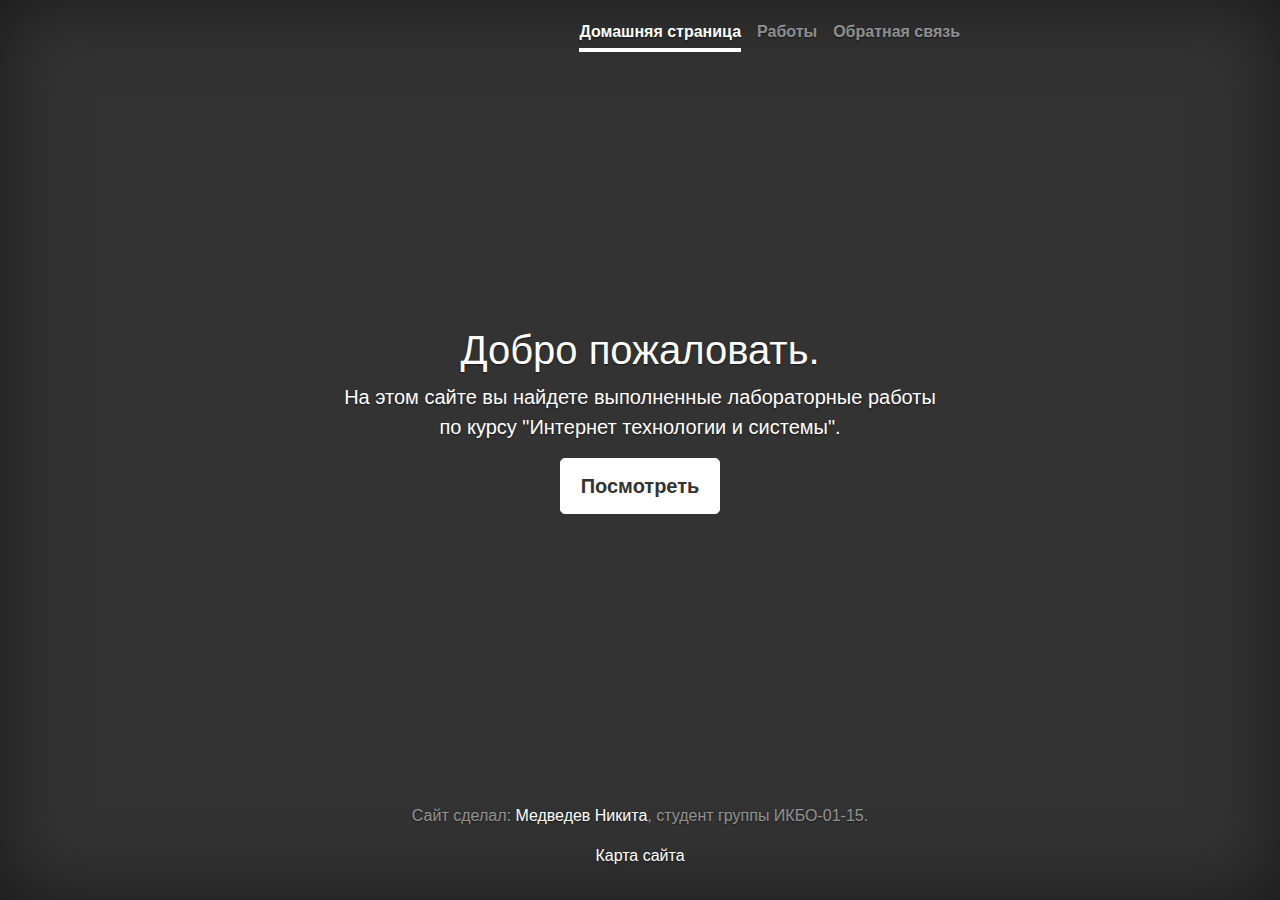
<file: index.html>
<!doctype html>
<html>
<head>
<meta charset="utf-8">
<meta http-equiv="X-UA-Compatible" content="IE=edge">
<meta name="viewport" content="width=device-width, initial-scale=1.0">
<title>Мой сайт</title>
<link href="css/bootstrap-4.0.0.css" rel="stylesheet" type="text/css">
<link href="css/custom.css" rel="stylesheet" type="text/css">
</head>

<body class="text-center">
	<div class="cover-container d-flex w-100 h-100 p-3 mx-auto flex-column">
      <header class="masthead mb-auto">
        <div class="inner">
           <nav class="nav nav-masthead justify-content-center">
            <a class="nav-link active" href="index.html">Домашняя страница</a>
            <a class="nav-link" href="works.html">Работы</a>
            <a class="nav-link" href="feedback.html">Обратная связь</a>
          </nav>
        </div>
      </header>

      <main role="main" class="inner cover">
        <h1 class="cover-heading">Добро пожаловать.</h1>
        <p class="lead">На этом сайте вы найдете выполненные лабораторные работы по курсу "Интернет технологии и системы".</p>
        <p class="lead">
          <a href="works.html" class="btn btn-lg btn-secondary">Посмотреть</a>
        </p>
      </main>

        <footer class="mastfoot mt-auto">
            <div class="inner">
                <p>Сайт сделал: <a href="https://vk.com/nikita1402">Медведев Никита</a>, студент группы ИКБО-01-15.</p>
                <p><a href="sitemap.html">Карта сайта</a></p>
            </div>
        </footer>
    </div>

    <script src="https://code.jquery.com/jquery-3.3.1.slim.min.js" integrity="sha384-q8i/X+965DzO0rT7abK41JStQIAqVgRVzpbzo5smXKp4YfRvH+8abtTE1Pi6jizo" crossorigin="anonymous"></script>
    <script>window.jQuery || document.write('<script src="http://bootstrap-4.ru/docs/4.1/assets/js/vendor/jquery-slim.min.js"><\/script>')</script>
    <script src="http://bootstrap-4.ru/docs/4.1/assets/js/vendor/popper.min.js"></script>
    <script src="http://bootstrap-4.ru/docs/4.1/dist/js/bootstrap.min.js"></script>
</body>
</html>
</file>
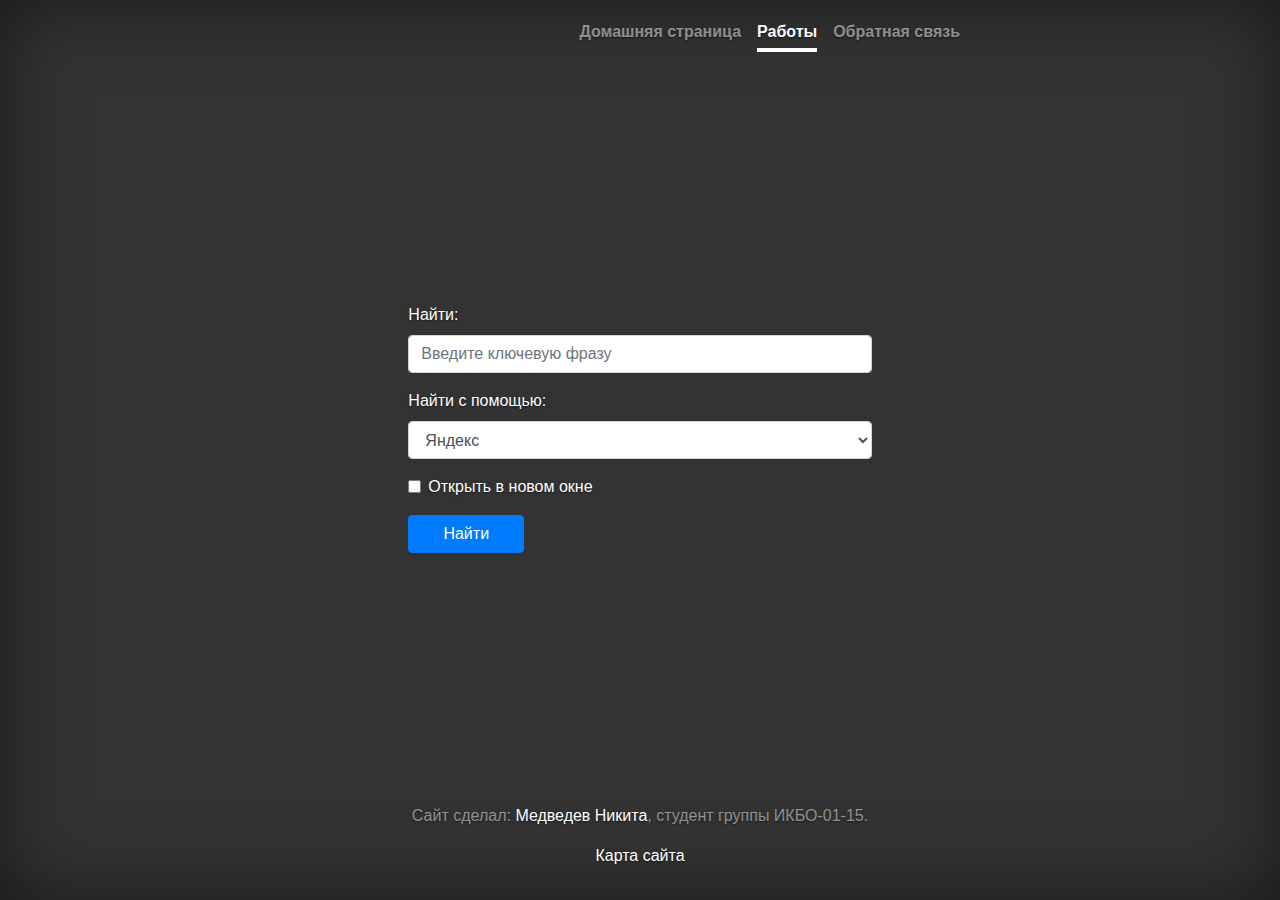
<file: lab4/index.html>
<!doctype html>
<html>
<head>
    <meta charset="utf-8">
    <meta http-equiv="X-UA-Compatible" content="IE=edge">
    <meta name="viewport" content="width=device-width, initial-scale=1.0">
    <title>Мой сайт</title>
    <link href="../css/bootstrap-4.0.0.css" rel="stylesheet" type="text/css">
    <link href="../css/custom.css" rel="stylesheet" type="text/css">
</head>

<body class="text-center">
<div class="cover-container d-flex w-100 h-100 p-3 mx-auto flex-column">
    <header class="masthead mb-auto">
        <div class="inner">
            <!--h3 class="masthead-brand"></h3>--->
            <nav class="nav nav-masthead justify-content-center">
                <a class="nav-link" href="index.html">Домашняя страница</a>
                <a class="nav-link active" href="../works.html">Работы</a>
                <a class="nav-link" href="../feedback.html">Обратная связь</a>
            </nav>
        </div>
    </header>

    <main role="main" class="inner cover">
        <div class="d-flex justify-content-center">
            <form class="text-left col-10">
                <div class="form-group">
                    <label for="search-input">Найти:</label>
                    <input type="text" class="form-control" id="search-input" placeholder="Введите ключевую фразу">
                </div>
                <div class="form-group">
                    <label for="search-select">Найти с помощью: </label>
                    <select class="form-control" id="search-select">
                    </select>
                </div>
                <div class="form-group form-check">
                    <input type="checkbox" class="form-check-input" id="new-window">
                    <label class="form-check-label" for="new-window">Открыть в новом окне</label>
                </div>
                <div class="d-flex">
                    <div class="col-3 p-0">
                        <button type="button" class="btn btn-primary btn-block" onclick="onSearch()">
                            Найти
                        </button>
                    </div>
                </div>
            </form>
        </div>
    </main>
    <footer class="mastfoot mt-auto">
        <div class="inner">
            <p>Сайт сделал: <a href="https://vk.com/nikita1402">Медведев Никита</a>, студент группы ИКБО-01-15.</p>
            <p><a href="../sitemap.html">Карта сайта</a></p>
        </div>
    </footer>
</div>

<script src="https://code.jquery.com/jquery-3.3.1.slim.min.js" integrity="sha384-q8i/X+965DzO0rT7abK41JStQIAqVgRVzpbzo5smXKp4YfRvH+8abtTE1Pi6jizo" crossorigin="anonymous"></script>
<script>window.jQuery || document.write('<script src="http://bootstrap-4.ru/docs/4.1/assets/js/vendor/jquery-slim.min.js"><\/script>')</script>
<script src="http://bootstrap-4.ru/docs/4.1/assets/js/vendor/popper.min.js"></script>
<script src="http://bootstrap-4.ru/docs/4.1/dist/js/bootstrap.min.js"></script>
<script src="search-script.js"></script>
</body>
</html>
</file>
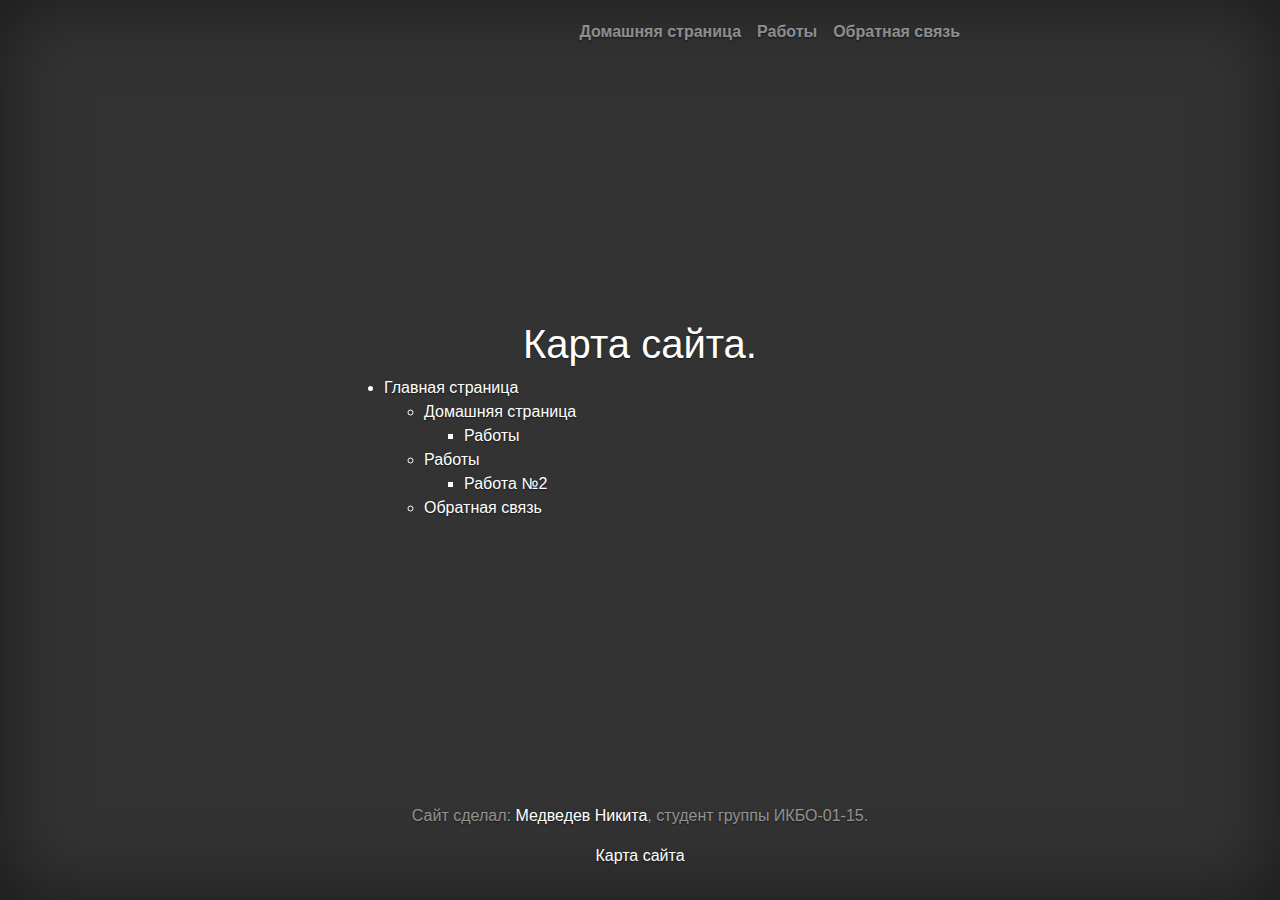
<file: sitemap.html>
<!doctype html>
<html>
<head>
    <meta charset="utf-8">
    <meta http-equiv="X-UA-Compatible">
    <meta name="viewport" content="width=device-width, initial-scale=1.0">
    <title>Мой сайт</title>
    <link href="css/bootstrap-4.0.0.css" rel="stylesheet" type="text/css">
    <link href="css/custom.css" rel="stylesheet" type="text/css">
    <style>
        ul
        {
            text-align: left !important;
        }
    </style>
</head>

<body class="text-center">
<div class="cover-container d-flex w-100 h-100 p-3 mx-auto flex-column">
    <header class="masthead mb-auto">
        <div class="inner">
            <!--h3 class="masthead-brand"></h3>--->
            <nav class="nav nav-masthead justify-content-center">
                <a class="nav-link" href="index.html">Домашняя страница</a>
                <a class="nav-link" href="works.html">Работы</a>
                <a class="nav-link" href="feedback.html">Обратная связь</a>
            </nav>
        </div>
    </header>

    <main role="main" class="inner cover">
        <h1 class="cover-heading">Карта сайта.</h1>
        <ul>
            <li>Главная страница</li>
            <ul>
                <li>
                    <a href="index.html">Домашняя страница</a>
                </li>
                <ul>
                    <li><a href="works.html">Работы</a></li>
                </ul>
                <li><a href="works.html">Работы</a></li>
                <ul>
                    <li><a href="/lab2/index.html">Работа №2</a></li>
                </ul>
                <li><a href="feedback.html">Обратная связь</a></li>
            </ul>
        </ul>
    </main>

    <footer class="mastfoot mt-auto">
        <div class="inner">
            <p>Сайт сделал: <a href="https://vk.com/nikita1402">Медведев Никита</a>, студент группы ИКБО-01-15.</p>
            <p><a href="sitemap.html">Карта сайта</a></p>
        </div>
    </footer>
</div>

<script src="https://code.jquery.com/jquery-3.3.1.slim.min.js" integrity="sha384-q8i/X+965DzO0rT7abK41JStQIAqVgRVzpbzo5smXKp4YfRvH+8abtTE1Pi6jizo" crossorigin="anonymous"></script>
<script>window.jQuery || document.write('<script src="http://bootstrap-4.ru/docs/4.1/assets/js/vendor/jquery-slim.min.js"><\/script>')</script>
<script src="http://bootstrap-4.ru/docs/4.1/assets/js/vendor/popper.min.js"></script>
<script src="http://bootstrap-4.ru/docs/4.1/dist/js/bootstrap.min.js"></script>
</body>
</html>
</file>
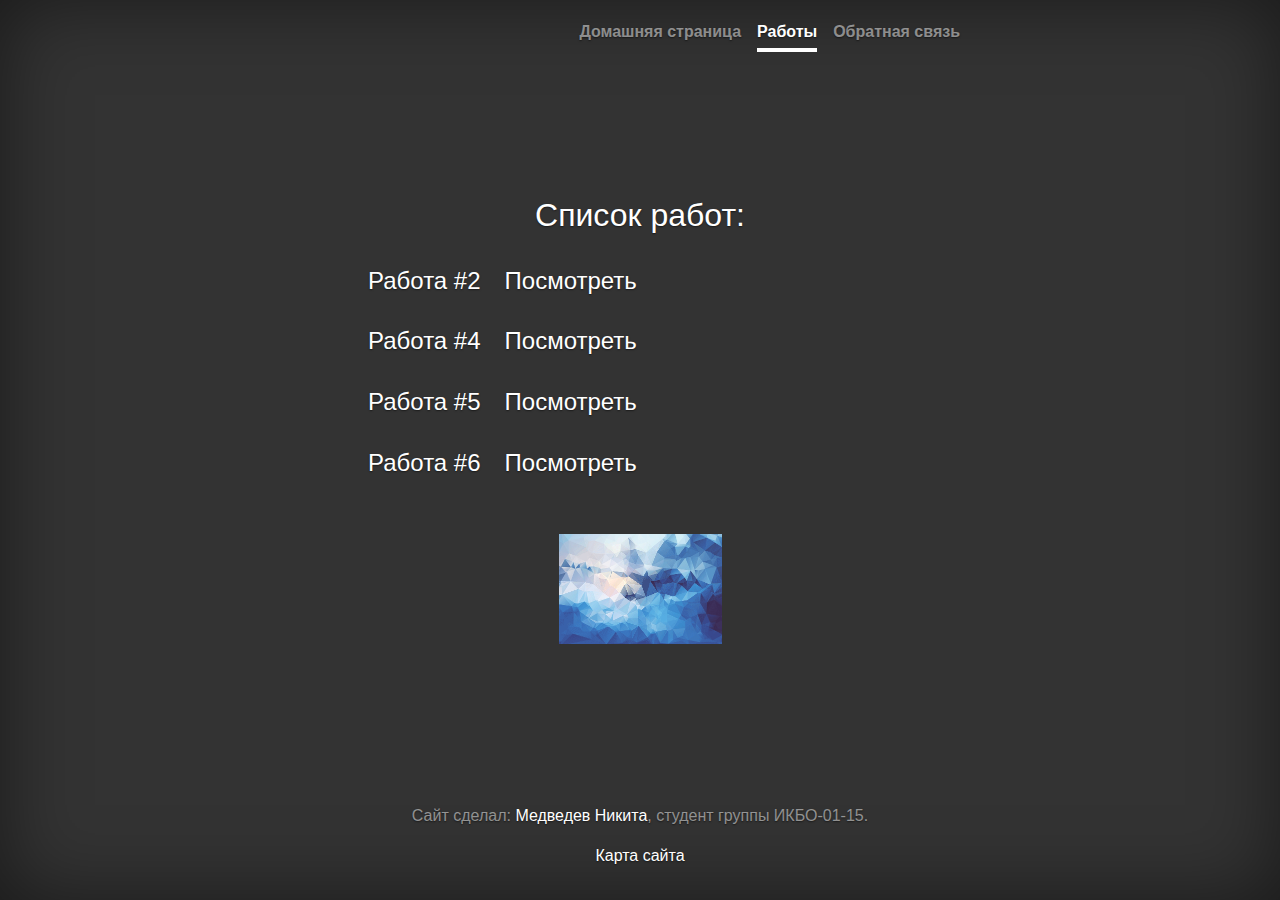
<file: works.html>
<!doctype html>
<html>
<head>
<meta charset="utf-8">
<meta http-equiv="X-UA-Compatible" content="IE=edge">
<meta name="viewport" content="width=device-width, initial-scale=1.0">
<title>Мой сайт</title>
<link href="css/bootstrap-4.0.0.css" rel="stylesheet" type="text/css">
<link href="css/custom.css" rel="stylesheet" type="text/css">
</head>

<body class="text-center">
	<div class="cover-container d-flex w-100 h-100 p-3 mx-auto flex-column">
      <header class="masthead mb-auto">
        <div class="inner">
          <!--h3 class="masthead-brand"></h3>--->
          <nav class="nav nav-masthead justify-content-center">
            <a class="nav-link" href="index.html">Домашняя страница</a>
            <a class="nav-link active" href="works.html">Работы</a>
            <a class="nav-link" href="feedback.html">Обратная связь</a>
          </nav>
        </div>
      </header>

      <main role="main" class="inner cover">
          <h2>Список работ:</h2>
          <div class="d-flex d-row pt-4">
              <div class="pl-4">
                  <h4>Работа #2</h4>
              </div>
              <div class="pl-4">
                  <a href="lab2/index.html">
					<h4>Посмотреть</h4>
                  </a>
              </div>
          </div>
          <div class="d-flex d-row pt-4">
              <div class="pl-4">
                  <h4>Работа #4</h4>
              </div>
              <div class="pl-4">
                  <a href="lab4/index.html">
                      <h4>Посмотреть</h4>
                  </a>
              </div>
          </div>
          <div class="d-flex d-row pt-4">
              <div class="pl-4">
                  <h4>Работа #5</h4>
              </div>
              <div class="pl-4">
                  <a href="lab5/index.php">
                      <h4>Посмотреть</h4>
                  </a>
              </div>
          </div>
          <div class="d-flex d-row pt-4">
              <div class="pl-4">
                  <h4>Работа #6</h4>
              </div>
              <div class="pl-4">
                  <a href="lab6/index.php">
                      <h4>Посмотреть</h4>
                  </a>
              </div>
          </div>
          <div class="mt-5 mb-3" style="cursor: pointer">
              <img src="images/banner2.gif" width="163" height="110" onclick="location.href = 'https://'+location.host;">
          </div>
      </main>

        <footer class="mastfoot mt-auto">
            <div class="inner">
                <p>Сайт сделал: <a href="https://vk.com/nikita1402">Медведев Никита</a>, студент группы ИКБО-01-15.</p>
                <p><a href="sitemap.html">Карта сайта</a></p>
            </div>
        </footer>
    </div>

    <script src="https://code.jquery.com/jquery-3.3.1.slim.min.js" integrity="sha384-q8i/X+965DzO0rT7abK41JStQIAqVgRVzpbzo5smXKp4YfRvH+8abtTE1Pi6jizo" crossorigin="anonymous"></script>
    <script>window.jQuery || document.write('<script src="http://bootstrap-4.ru/docs/4.1/assets/js/vendor/jquery-slim.min.js"><\/script>')</script>
    <script src="http://bootstrap-4.ru/docs/4.1/assets/js/vendor/popper.min.js"></script>
    <script src="http://bootstrap-4.ru/docs/4.1/dist/js/bootstrap.min.js"></script>
</body>
</html>
</file>
<file: css/custom.css>
/*
 * Globals
 */

/* Links */
a,
a:focus,
a:hover {
  color: #fff;
}

/* Custom default button */
.btn-secondary,
.btn-secondary:hover,
.btn-secondary:focus {
  color: #333;
  text-shadow: none; /* Prevent inheritance from `body` */
  background-color: #fff;
  border: .05rem solid #fff;
}


/*
 * Base structure
 */

html,
body {
  height: 100%;
  background-color: #333;
}

body {
  display: -ms-flexbox;
  display: flex;
  color: #fff;
  text-shadow: 0 .05rem .1rem rgba(0, 0, 0, .5);
  box-shadow: inset 0 0 5rem rgba(0, 0, 0, .5);
}

.cover-container {
  max-width: 42em;
}


/*
 * Header
 */
.masthead {
  margin-bottom: 2rem;
}

.masthead-brand {
  margin-bottom: 0;
}

.nav-masthead .nav-link {
  padding: .25rem 0;
  font-weight: 700;
  color: rgba(255, 255, 255, .5);
  background-color: transparent;
  border-bottom: .25rem solid transparent;
}

.nav-masthead .nav-link:hover,
.nav-masthead .nav-link:focus {
  border-bottom-color: rgba(255, 255, 255, .25);
}

.nav-masthead .nav-link + .nav-link {
  margin-left: 1rem;
}

.nav-masthead .active {
  color: #fff;
  border-bottom-color: #fff;
}

@media (min-width: 48em) {
  .masthead-brand {
    float: left;
  }
  .nav-masthead {
    float: right;
  }
}


/*
 * Cover
 */
.cover {
  padding: 0 1.5rem;
}
.cover .btn-lg {
  padding: .75rem 1.25rem;
  font-weight: 700;
}


/*
 * Footer
 */
.mastfoot {
  color: rgba(255, 255, 255, .5);
}
</file>
